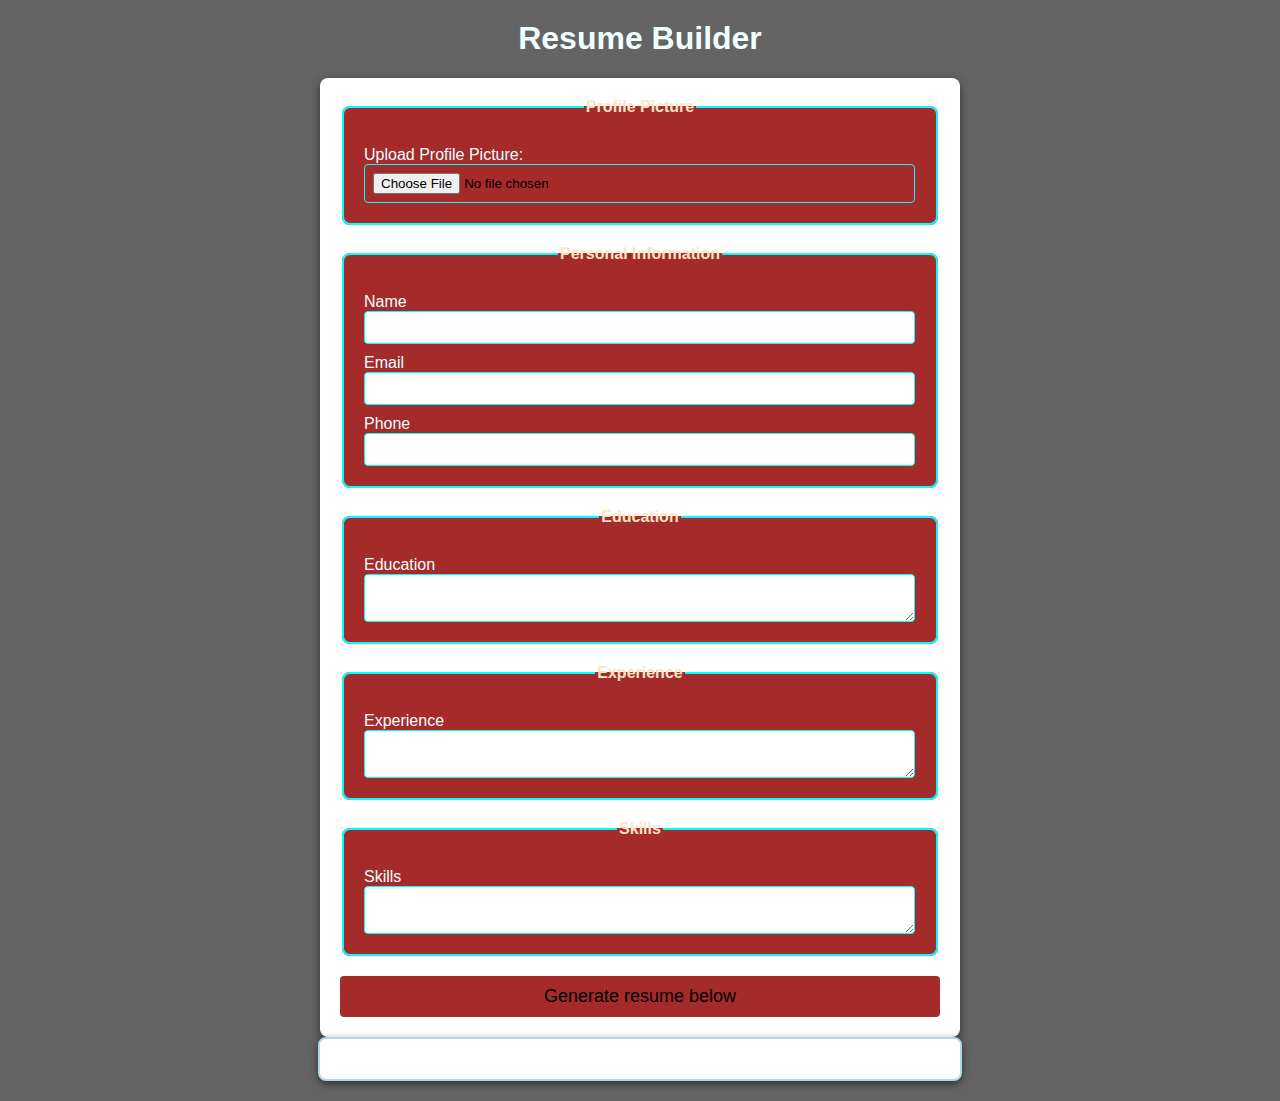
<file: Dynamic Static Resume Builder/index.html>
<html lang="en">
<head>
    <meta charset="UTF-8">
    <meta name="viewport" content="width=device-width, initial-scale=1.0">
    <title>Dynamic Resume Builder</title>
    <link rel="stylesheet" href="style.css">
</head>
<body>
    <h1>Resume Builder</h1>
    <form id="resumeForm">

<fieldset>
    <legend>Profile Picture</legend>
    <label for="profilePicture">Upload Profile Picture:</label>
    <input type="file" id="profilePicture" accept="image/*">
</fieldset>

        <fieldset>
            <legend>Personal Information</legend>
            <label for="name">Name</label>
            <input type="text" id="name" name="name" required><br>

            <label for="email">Email</label>
            <input type="email" id="email" name="email" required><br>

            <label for="phone">Phone</label>
            <input type="tel" id="phone" name="phone" required><br>
        </fieldset>

        <fieldset>
            <legend>Education</legend>
            <label for="education">Education</label>
            <textarea name="education" id="education" required></textarea><br>
        </fieldset>

        <fieldset>
            <legend>Experience</legend>
            <label for="experience">Experience</label>
            <textarea name="experience" id="experience" required></textarea><br>
        </fieldset>

        <fieldset>
            <legend>Skills</legend>
            <label for="skills">Skills</label>
            <textarea name="skills" id="skills" required></textarea><br>
        </fieldset>


        <button type="submit">Generate resume below</button>
    </form>

    <div id="resumeOutput">
        <!-- Resume will be generated below -->
    </div>

    <script src="script.js"></script>
</body>
</html>
</file>
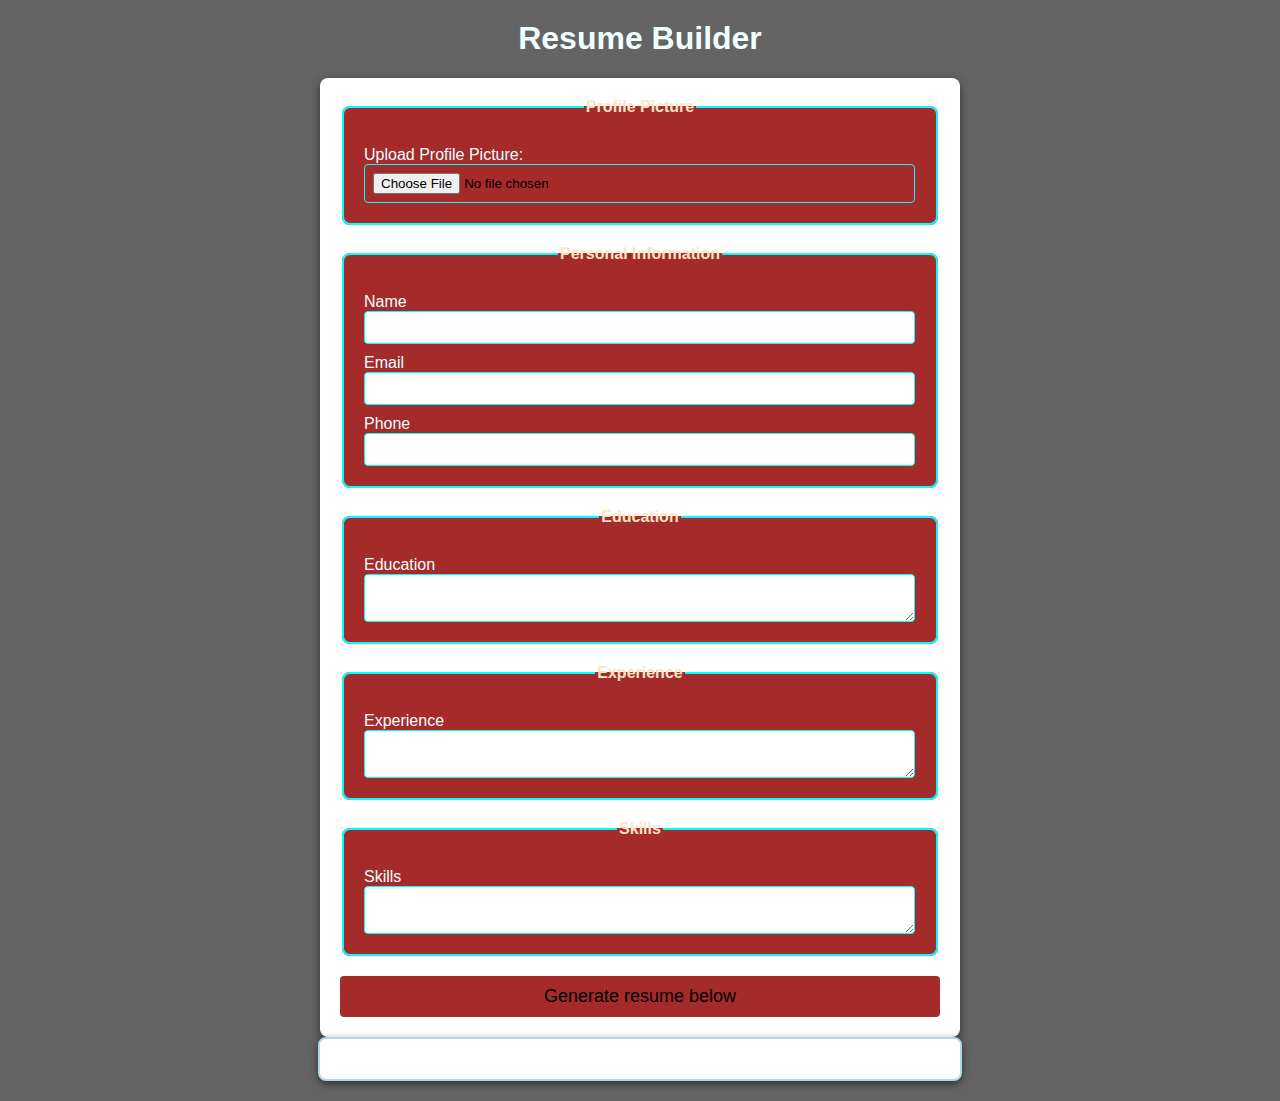
<file: Editable resume/index.html>
<html lang="en">
<head>
    <meta charset="UTF-8">
    <meta name="viewport" content="width=device-width, initial-scale=1.0">
    <title>Editable Resume Builder</title>
    <link rel="stylesheet" href="style.css">
</head>
<body>
    <h1>Resume Builder</h1>
    <form id="resumeForm">
        <fieldset>
            <legend>Profile Picture</legend>
            <label for="profilePicture">Upload Profile Picture:</label>
            <input type="file" id="profilePicture" accept="image/*">
        </fieldset>
        
        <fieldset>
            <legend>Personal Information</legend>
            <label for="name">Name</label>
            <input type="text" id="name" name="name" required><br>

            <label for="email">Email</label>
            <input type="email" id="email" name="email" required><br>

            <label for="phone">Phone</label>
            <input type="tel" id="phone" name="phone" required><br>
        </fieldset>

        <fieldset>
            <legend>Education</legend>
            <label for="education">Education</label>
            <textarea name="education" id="education" required></textarea><br>
        </fieldset>

        <fieldset>
            <legend>Experience</legend>
            <label for="experience">Experience</label>
            <textarea name="experience" id="experience" required></textarea><br>
        </fieldset>

        <fieldset>
            <legend>Skills</legend>
            <label for="skills">Skills</label>
            <textarea name="skills" id="skills" required></textarea><br>
        </fieldset>

        <button type="submit">Generate resume below</button>
    </form>

    <div id="resumeOutput">
        <!-- Resume will be generated below -->
    </div>

    <button id="editButton" style="display:none;">Edit Resume</button>

    <script src="script.js"></script>
</body>
</html>
</file>
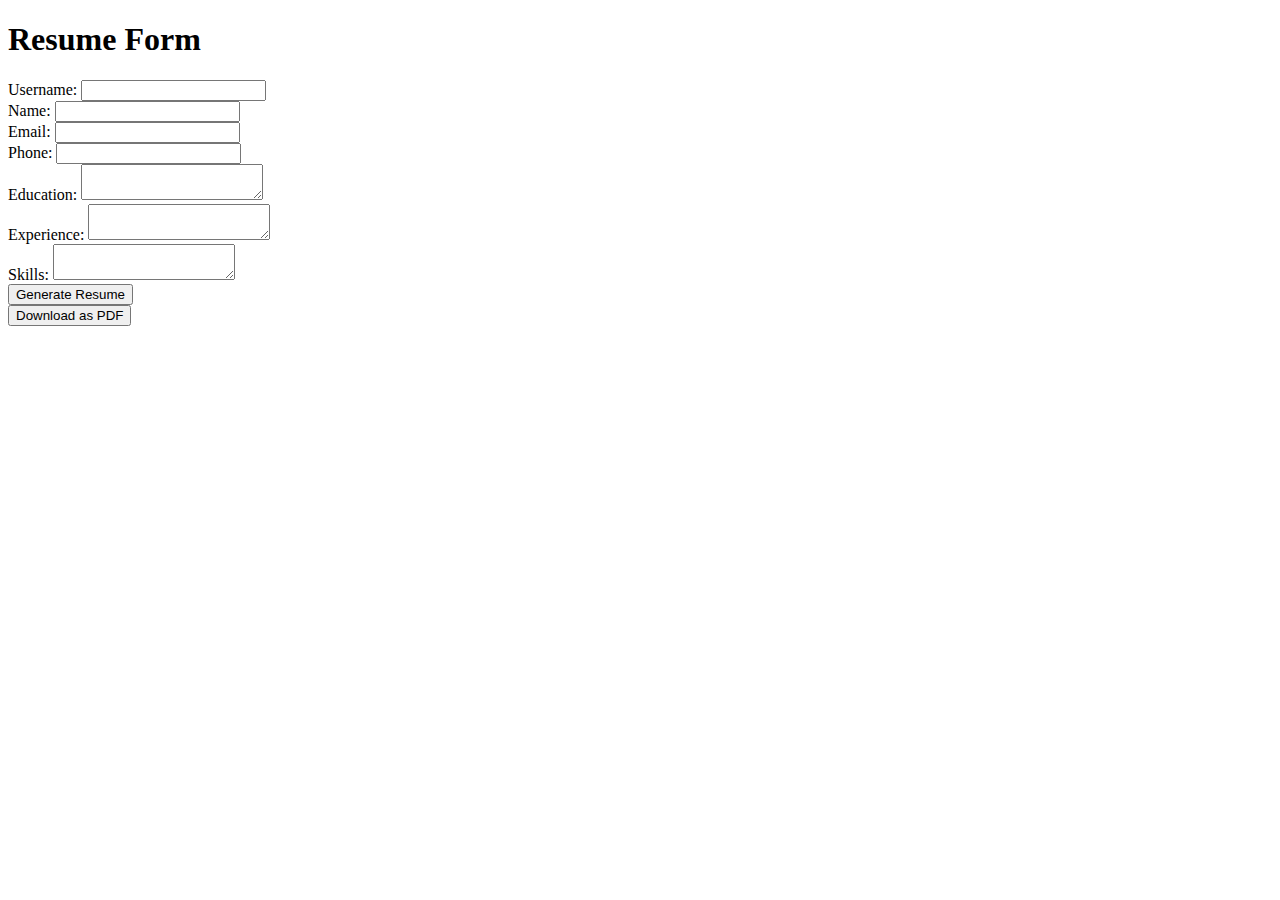
<file: Shearable link and PDF download/index.html>
<!DOCTYPE html>
<html lang="en">
<head>
    <meta charset="UTF-8">
    <meta name="viewport" content="width=device-width, initial-scale=1.0">
    <title>Resume Form</title>
    <style>
        #shareable-link-container {
            display: none;
        }
    </style>
</head>
<body>
    <h1>Resume Form</h1>
    <form id="resume-form">
        <label for="username">Username:</label>
        <input type="text" id="username" required><br>

        <label for="name">Name:</label>
        <input type="text" id="name" required><br>

        <label for="email">Email:</label>
        <input type="email" id="email" required><br>

        <label for="phone">Phone:</label>
        <input type="tel" id="phone" required><br>

        <label for="education">Education:</label>
        <textarea id="education" required></textarea><br>

        <label for="experience">Experience:</label>
        <textarea id="experience" required></textarea><br>

        <label for="skills">Skills:</label>
        <textarea id="skills" required></textarea><br>

        <button type="submit">Generate Resume</button>
    </form>

    <div id="resume-display"></div>

    <div id="shareable-link-container">
        <a id="shareable-link" href="" target="_blank">Shareable Link</a>
    </div>

    <button id="download-pdf">Download as PDF</button>

    <script src="script.js"></script>
</body>
</html>
</file>
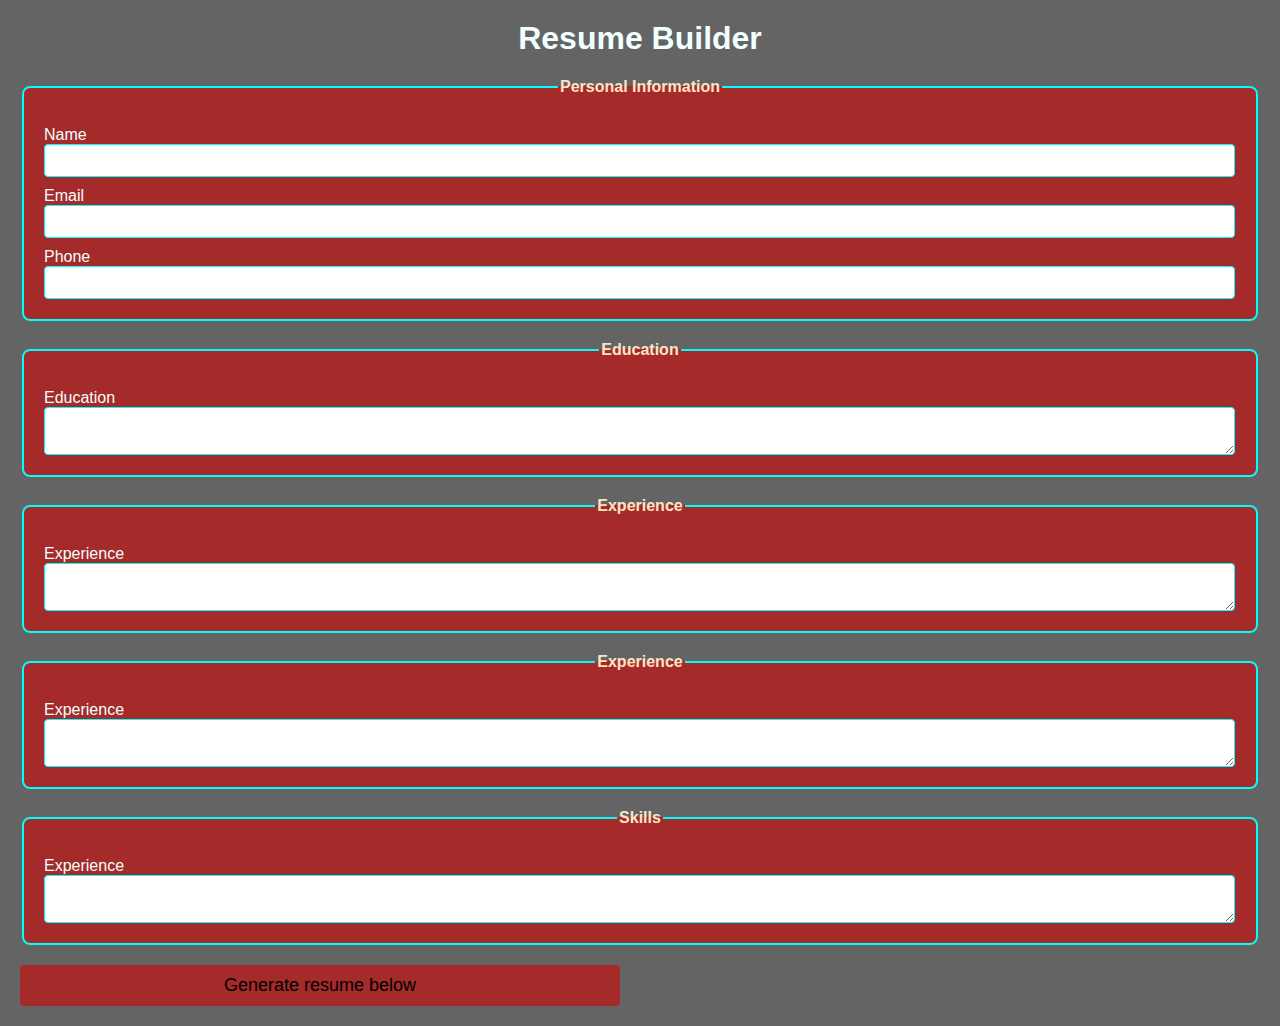
<file: resumebuilder.html>
<html lang="en">
<head>
    <meta charset="UTF-8">
    <meta name="viewport" content="width=device-width, initial-scale=1.0">
    <title>resume builder</title>
    <link rel="stylesheet" href="style.css">
</head>
<body>

    <h1>Resume Builder</h1>
    <fieldset>
        <legend>Personal Information</legend>
        <label for="name">Name</label>
        <input type="text" id="name" name="name" required><br>

        <label for="email">Email</label>
        <input type="email" id="email" name="email" required>

        <label for="phone">Phone</label>
        <input type="tel" id="phone" name="phone" required>
    </fieldset>

    <fieldset>
        <legend>Education</legend>
        <label for="education">Education</label>
        <textarea name="education" id="education"required></textarea>
    </fieldset>

    <fieldset>
        <legend>Experience</legend>
        <label for="experience">Experience</label>
        <textarea name="experience" id="experience"required></textarea>
    </fieldset>
    
    <fieldset>
        <legend>Experience</legend>
        <label for="experience">Experience</label>
        <textarea name="experience" id="experience"required></textarea>
    </fieldset>

    
    <fieldset>
        <legend>Skills</legend>
        <label for="skills">Experience</label>
        <textarea name="skills" id="skills"required></textarea>
    </fieldset>

    <button type="submit">Generate resume below</button>
</body>
</html>
</file>
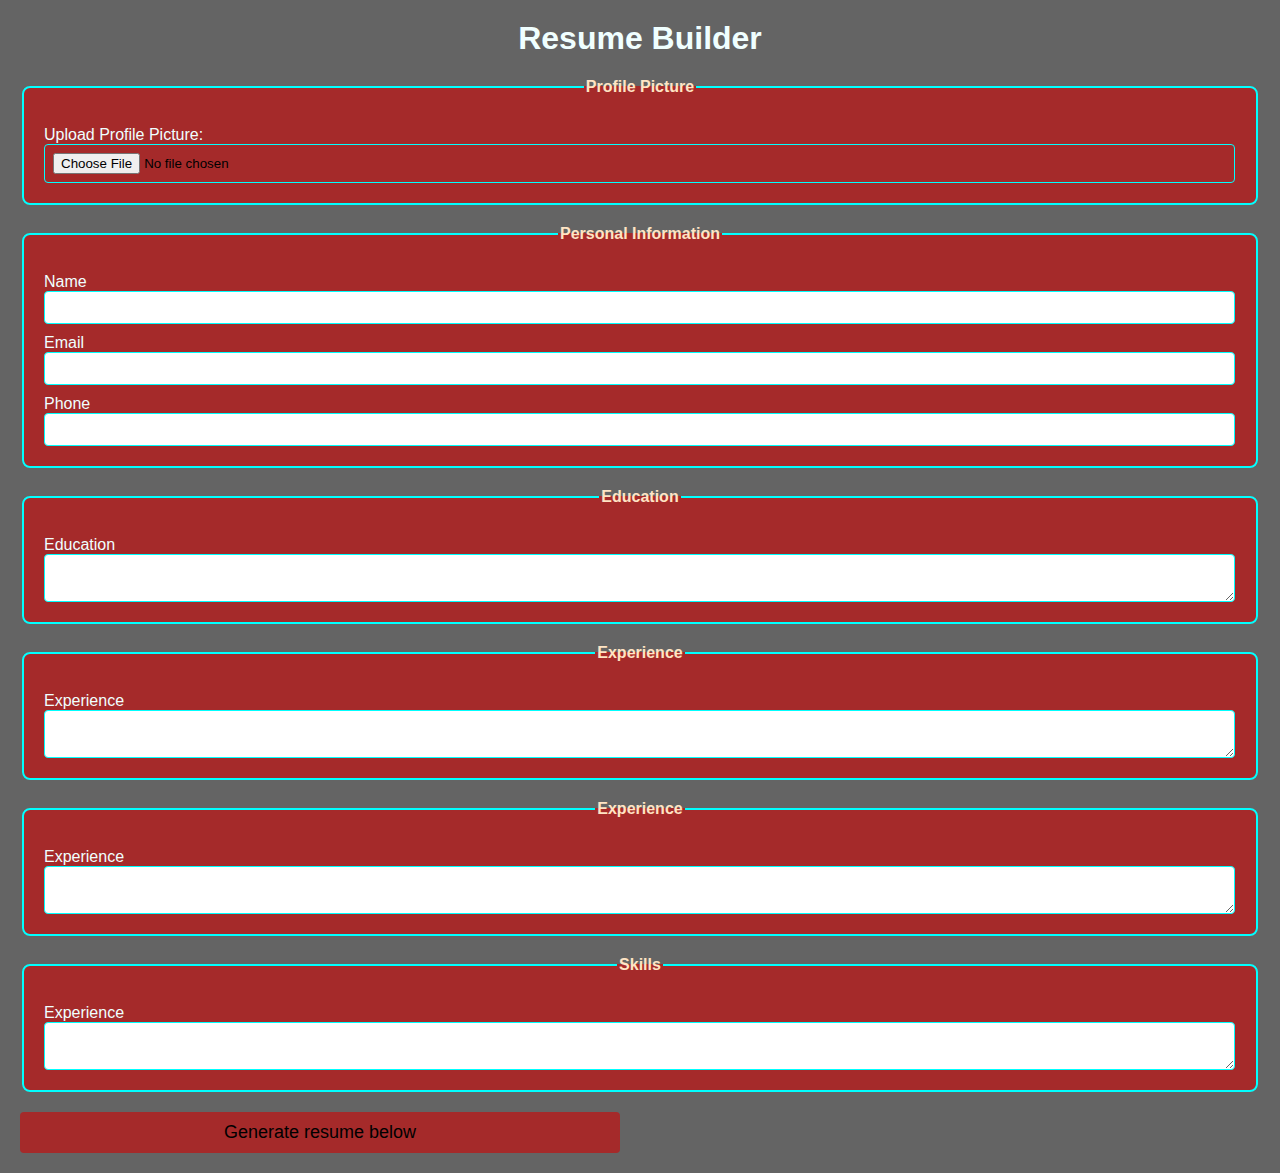
<file: Static Interactive Resume builder/resumebuilder.html>
<html lang="en">
<head>
    <meta charset="UTF-8">
    <meta name="viewport" content="width=device-width, initial-scale=1.0">
    <title>resume builder</title>
    <link rel="stylesheet" href="style.css">
</head>
<body>

    <h1>Resume Builder</h1>

    <fieldset>
        <legend>Profile Picture</legend>
        <label for="profilePicture">Upload Profile Picture:</label>
        <input type="file" id="profilePicture" accept="image/*">
    </fieldset>
    <fieldset>
        <legend>Personal Information</legend>
        <label for="name">Name</label>
        <input type="text" id="name" name="name" required><br>

        <label for="email">Email</label>
        <input type="email" id="email" name="email" required>

        <label for="phone">Phone</label>
        <input type="tel" id="phone" name="phone" required>
    </fieldset>

    <fieldset>
        <legend>Education</legend>
        <label for="education">Education</label>
        <textarea name="education" id="education"required></textarea>
    </fieldset>

    <fieldset>
        <legend>Experience</legend>
        <label for="experience">Experience</label>
        <textarea name="experience" id="experience"required></textarea>
    </fieldset>
    
    <fieldset>
        <legend>Experience</legend>
        <label for="experience">Experience</label>
        <textarea name="experience" id="experience"required></textarea>
    </fieldset>

    
    <fieldset>
        <legend>Skills</legend>
        <label for="skills">Experience</label>
        <textarea name="skills" id="skills"required></textarea>
    </fieldset>

    <button type="submit">Generate resume below</button>
</body>
</html>
</file>
<file: Dynamic Static Resume Builder/style.css>
body{
    font-family: roboto,arial;
    margin: 20px;
    padding: 0;
    background-color: rgb(100, 100,100);
}

h1{
    text-align: center;
    color: azure;
}
form{
    max-width: 600px;
    margin: auto;
    background-color: white;
    box-shadow: 0 3px 8px rgba(0,0,0,0.5);
    padding: 20px;border-radius: 8px;
}

fieldset{
    border: 2px solid aqua;
    border-radius: 8px;
    padding: 20px;
    margin-bottom: 20px;
    background-color: brown;
}

legend{
    font-weight: bold;
    text-align: center;
    color: bisque;
}

label{
    display: block;
    margin-top: 10px;
    color: azure;
}
input,textarea{
    width: calc(100% - 1px);
    padding:8px ;
    border: 1px solid aqua;
    border-radius: 4px;
    box-sizing: border-box;
}

button{
    display: block;
    padding: 10px;
    background-color: #a52a2a;
    width: 100%;
    border: none;
    color: black;
    border-radius: 4px;
    cursor: pointer;
    margin-top: 10px;
    font-size: 18px;
    border-color: aliceblue;

}

button:hover{
    background-color: aqua;
}

#resumeOutput{
    max-width: 600px;
    margin: auto;
    padding: 20px;
    background-color: white;
    box-shadow: 0 3px 8px rgba(0,0,0,0.5);
    border: 2px solid lightblue;
    border-radius: 8px;

}

#resumeOutput h2 {
    color: lightblue;
}

#resumeOutput img {
    max-width: 150px;
    border-radius: 50%;
    margin-bottom: 20px;
}
</file>
<file: Editable resume/style.css>
body {
    font-family: roboto, arial;
    margin: 20px;
    padding: 0;
    background-color: rgb(100, 100,100);
}

h1 {
    text-align: center;
    color: azure;
}

form {
    max-width: 600px;
    margin: auto;
    background-color: white;
    box-shadow: 0 3px 8px rgba(0,0,0,0.5);
    padding: 20px;
    border-radius: 8px;
}

fieldset {
    border: 2px solid aqua;
    border-radius: 8px;
    padding: 20px;
    margin-bottom: 20px;
    background-color: brown;
}

legend {
    font-weight: bold;
    text-align: center;
    color: bisque;
}

label {
    display: block;
    margin-top: 10px;
    color: azure;
}

input, textarea {
    width: calc(100% - 1px);
    padding: 8px;
    border: 1px solid aqua;
    border-radius: 4px;
    box-sizing: border-box;
}

button {
    display: block;
    padding: 10px;
    background-color: #a52a2a;
    width: 100%;
    border: none;
    color: black;
    border-radius: 4px;
    cursor: pointer;
    margin-top: 10px;
    font-size: 18px;
    border-color: aliceblue;
}

button:hover {
    background-color: aqua;
}

#resumeOutput {
    max-width: 600px;
    margin: auto;
    padding: 20px;
    background-color: white;
    box-shadow: 0 3px 8px rgba(0,0,0,0.5);
    border: 2px solid lightblue;
    border-radius: 8px;
}

#resumeOutput h2 {
    color: lightblue;
}

#resumeOutput img {
    max-width: 150px;
    border-radius: 50%;
    margin-bottom: 20px;
}
</file>
<file: style.css>
body{
    font-family: roboto,arial;
    margin: 20px;
    padding: 0;
    background-color: rgb(100, 100,100);
}

h1{
    text-align: center;
    color: azure;
}
form{
    max-width: 600px;
    margin: auto;
    background-color: white;
    box-shadow: 0 3px 8px rgba(0,0,0,0.5);
    padding: 20px;border-radius: 8px;
}

fieldset{
    border: 2px solid aqua;
    border-radius: 8px;
    padding: 20px;
    margin-bottom: 20px;
    background-color: brown;
}

legend{
    font-weight: bold;
    text-align: center;
    color: bisque;
}

label{
    display: block;
    margin-top: 10px;
    color: azure;
}
input,textarea{
    width: calc(100% - 1px);
    padding:8px ;
    border: 1px solid aqua;
    border-radius: 4px;
    box-sizing: border-box;
}

button{
    display: block;
    width: 100%;
    padding: 10px;
    background-color: brown;
    width: 600px;
    color: black;
    border: none;
    border-radius: 4px;
    cursor: pointer;
    margin-top: 10px;
    font-size: 18px;
}

button:hover{
    background-color: aqua;
}
</file>
<file: Static Interactive Resume builder/style.css>
body{
    font-family: roboto,arial;
    margin: 20px;
    padding: 0;
    background-color: rgb(100, 100,100);
}

h1{
    text-align: center;
    color: azure;
}
form{
    max-width: 600px;
    margin: auto;
    background-color: white;
    box-shadow: 0 3px 8px rgba(0,0,0,0.5);
    padding: 20px;border-radius: 8px;
}

fieldset{
    border: 2px solid aqua;
    border-radius: 8px;
    padding: 20px;
    margin-bottom: 20px;
    background-color: brown;
}

legend{
    font-weight: bold;
    text-align: center;
    color: bisque;
}

label{
    display: block;
    margin-top: 10px;
    color: azure;
}
input,textarea{
    width: calc(100% - 1px);
    padding:8px ;
    border: 1px solid aqua;
    border-radius: 4px;
    box-sizing: border-box;
}

button{
    display: block;
    width: 10px;
    padding: 10px;
    background-color: brown;
    width: 600px;
    color: black;
    border: none;
    border-radius: 4px;
    cursor: pointer;
    margin-top: 10px;
    font-size: 18px;
}

button:hover{
    background-color: aqua;
}
</file>
